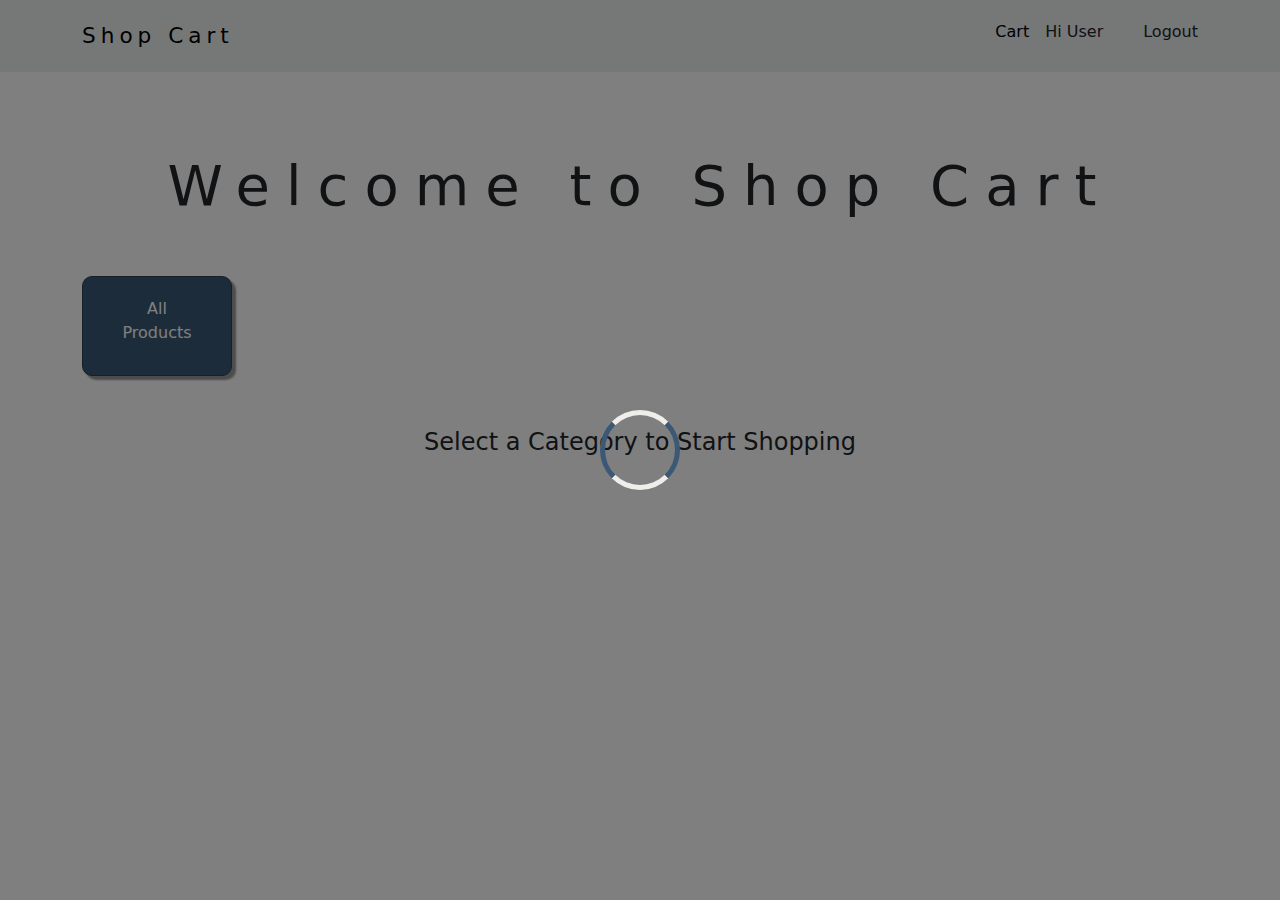
<file: index.html>
<!DOCTYPE html>
<html lang="en">

<head>
	<meta charset="UTF-8">
	<meta name="viewport" content="width=device-width, initial-scale=1.0">
	<title>Shop Cart</title>
	<link href="https://cdn.jsdelivr.net/npm/bootstrap@5.3.3/dist/css/bootstrap.min.css" rel="stylesheet"
		integrity="sha384-QWTKZyjpPEjISv5WaRU9OFeRpok6YctnYmDr5pNlyT2bRjXh0JMhjY6hW+ALEwIH"
		crossorigin="anonymous">

	<link rel="stylesheet" href="./css/common.css">
	<link rel="stylesheet" href="./css/home.css">
</head>

<body>

	<div class="loader-backdrop" id="loader-backdrop">
		<div class="loader2">
			<div>

			</div>
		</div>
	</div>

	<div class="homePage">
		<!-- Header -->
		<nav id="header">
			<div class="container">
				<div class="row">
					<div class="header-wrapper d-flex justify-content-between">
						<div class="logo d-inline-block">
							<a href="index.html" class="text-decoration-none">Shop Cart</a>
						</div>

						<div class="user-actions flex-row d-flex">
							<a href="cart.html">Cart</a>
							<div class="user-intro" id="userIntro">Hi User</div>
							<div class="logout-btn" id="logoutBtn">Logout</div>
						</div>
					</div>
				</div>
			</div>
		</nav>


		<!-- Main Content -->

		<div class="container">
			<div class="row">
				<h2 class="home-title text-center">Welcome to Shop Cart</h2>
				<div class="category-list d-flex flex-row justify-content-between align-items-center"
					id="categoryList">
					<!-- List of Categories -->

					<div class="category-item">
						<a href="">All Products</a>
					</div>
				</div>

				<div class="category-title text-center">
					Select a Category to Start Shopping
				</div>
			</div>
		</div>
	</div>




	<script src="https://cdn.jsdelivr.net/npm/bootstrap@5.3.3/dist/js/bootstrap.bundle.min.js"
		integrity="sha384-YvpcrYf0tY3lHB60NNkmXc5s9fDVZLESaAA55NDzOxhy9GkcIdslK1eN7N6jIeHz"
		crossorigin="anonymous"></script>
	<script src="js/common.js"></script>
	<script src="js/index.js"></script>
</body>

</html>
</file>
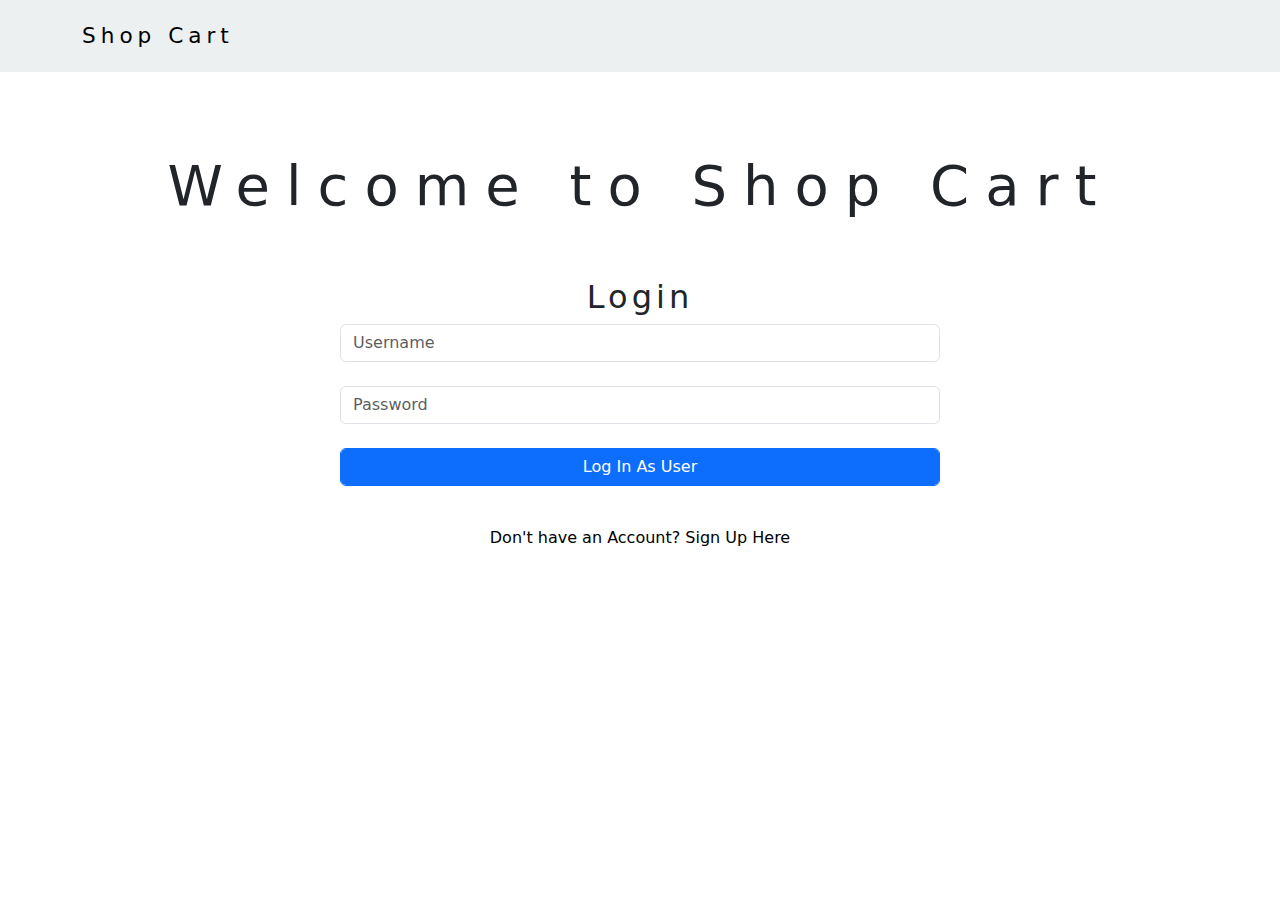
<file: login.html>
<!DOCTYPE html>
<html lang="en">

<head>
	<meta charset="UTF-8">
	<meta name="viewport" content="width=device-width, initial-scale=1.0">
	<title>Login / Signup</title>
	<link href="https://cdn.jsdelivr.net/npm/bootstrap@5.3.3/dist/css/bootstrap.min.css" rel="stylesheet"
		integrity="sha384-QWTKZyjpPEjISv5WaRU9OFeRpok6YctnYmDr5pNlyT2bRjXh0JMhjY6hW+ALEwIH"
		crossorigin="anonymous">

	<link rel="stylesheet" href="./css/common.css">
	<link rel="stylesheet" href="./css/login.CSS">
</head>

<body>

	<div id="loginPage">

		<nav id="header">
			<div class="container">
				<div class="row">
					<div class="header-wrapper d-flex justify-content-between">
						<!-- we have made this div flex, with justify content as space between -->
						<div class="logo d-inline-block">
							<a href="index.html" class="text-decoration-none">Shop Cart</a>
						</div>
					</div>
				</div>
			</div>
		</nav>


		<div class="container">
			<div class="row">
				<h2 class="home-title text-center">
					Welcome to Shop Cart
				</h2>
			</div>
			<div class="login-wrapper" id="loginForm">
				<h4 class="text-center">Login</h4>
				<div class="input-group">
					<input type="text" class="form-control" placeholder="Username"
						id="loginUsername">
				</div>
				<div class="input-group">
					<input type="password" class="form-control" placeholder="Password"
						id="loginPassword">
				</div>
				<div class="input-group">
					<button class="form-control btn btn-primary">Log In As User</button>
				</div>
				<div class="signup-btn text-center" id="showSignupBtn">Don't have an Account? Sign Up
					Here</div>

			</div>
		</div>

	</div>

	<script src="https://cdn.jsdelivr.net/npm/bootstrap@5.3.3/dist/js/bootstrap.bundle.min.js"
		integrity="sha384-YvpcrYf0tY3lHB60NNkmXc5s9fDVZLESaAA55NDzOxhy9GkcIdslK1eN7N6jIeHz"
		crossorigin="anonymous"></script>
</body>

</html>
</file>
<file: css/common.css>
:root {
    --blue-gray: #ecf0f1;
    --pale-blue: #2c3e50;
    --mid-gray: #999;
    --jean-blue: #3b5875;
    --light-blue: #95afc0;
    --sky-blue: #dff9fb;
    --dark-sky-blue: #c7ecee;
    --light-gray: #ccc;
}

html {
    box-sizing: border-box;
}

*, *::before, *::after {
    box-sizing: inherit;
}

#header {
    background-color: var(--blue-gray);
    padding: 1.25rem 0;
}

#header .header-wrapper .logo {
    font-size: 1.35rem;
    line-height: 1.5;
}

#header .header-wrapper .logo a {
    color: black;
    letter-spacing: 5px;
}

#header .header-wrapper .user-actions {
    font-size: 1rem;
    line-height: 1.5;
    gap: 1rem;
}

#header .header-wrapper .user-actions .logout-btn {
    cursor: pointer;
    margin-left: 1.5rem;
}

#header .header-wrapper .user-actions a {
    color: black;
    text-decoration: none;
}

#header .header-wrapper .user-actions a:hover {
    text-decoration-line: underline;
}

.clear-filter {
    margin-top: 1rem;
}

.price-filter .price-filter-select > div {
    margin-bottom: 0.5rem;
}

.loader-backdrop {
    position: absolute;
    background-color: rgba(0,0,0,0.5);
    height: 100%;
    width: 100%;
    display: flex;
    justify-content: center;
    align-items: center;
}

.loader2 {
    display: flex;
    justify-content: center;
    align-items: center;
    height: 5rem;
}

.loader2 > div {
    border: 5px solid var(--jean-blue); 
    width: 5rem;
    height: 5rem;
    border-top: 5px solid #f0eeeb;
    border-bottom: 5px solid #f0eeeb;
    border-radius: 50%;
    animation: spinner2 2s linear infinite;
}

@keyframes spinner2 {
    from {
        transform: rotate(0);
    }

    to {
        transform: rotate(360deg);
    }
}
</file>
<file: css/home.css>
.home-title {
    font-size: 3.5rem;
    margin-top: 5rem;
    letter-spacing: 1rem;
}

.category-title {
    margin-top: 3rem;
    font-size: 1.5rem;
}


.category-list {
    margin-top: 3rem;
    gap: 1rem;
}

.category-item {
    border: 1px solid var(--pale-blue);
    box-shadow: 4px 4px 2px var(--mid-gray);
    width: 150px;
    background-color: var(--jean-blue);
    padding: 20px 30px;
    border-radius: 10px;
    text-align: center;
    min-height: 100px;
    min-width: 135px;
}

.category-item a {
    color: white;
    text-decoration: none;
    font-size: 1rem;
   
}

.category-item:hover {
    box-shadow: 0px 0px;
    transition: box-shadow 0.15s linear 0s;
}
</file>
<file: css/login.CSS>
.home-title {
    font-size: 3.5rem;
    margin-top: 5rem;
    letter-spacing: 1rem;
}


.login-wrapper {
    width: 600px;
    margin: 50px auto;
}

.login-wrapper .signup-btn {
    cursor: pointer;
    color: black;
    padding: 1rem;
}

.login-wrapper .signup-btn:hover {
    text-decoration: underline;
}

.input-group {
    margin-bottom: 1.5rem;
}

.login-wrapper h4 {
    font-size: 2rem;
    letter-spacing: 4px;
}
</file>
